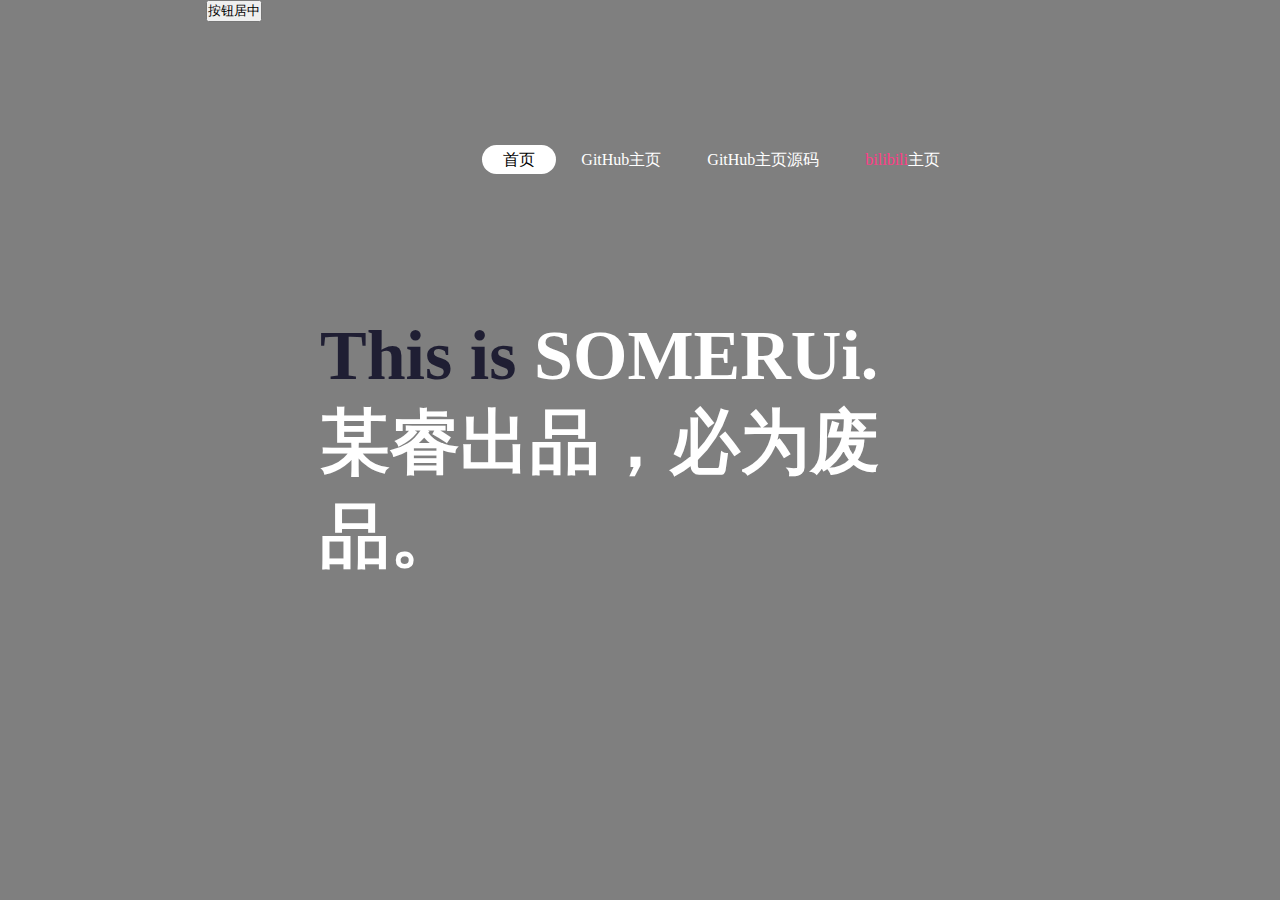
<file: index_1.html>
<!DOCTYPE html>
<html lang="en">
<head>
    <meta charset="UTF-8">
    <meta http-equiv="X-UA-Compatible" content="IE=edge">
    <meta name="viewport" content="width=device-width, initial-scale=1.0">
    <title>SOMERUi's Official site</title>
    <!-- <link rel="stylesheet" type="text/css" href="css/style.css" /> -->
    <style>
        *{
            padding: 0;
            margin: 0;
            font-family: "微软雅黑";
        }
        header{
            background-image:linear-gradient(rgba(0,0,0,0.5),rgba(0,0,0,0.5)), url(https://th.bing.com/th/id/R.bf1624afe04e1863eea8d25e03776439?rik=jFuToOvsnrJ86Q&riu=http%3a%2f%2fimage.qianye88.com%2fpic%2f262f4623e38439b9a40d6d78460d559b&ehk=h8Z4WT1xqKoSoxQ4mc2BcBI3LpHSuSLBUtlCK9EPaPU%3d&risl=&pid=ImgRaw&r=0);
            height: 100vh;
            background-size: cover;
            background-position: center;
        }
    
        ul{
            float: right;
            list-style-type: none;
            margin: 15px;
        }
        ul li{
            display: inline-block;
        }
    
        ul li a{
            text-decoration: none;
            color: #fff;
            padding: 5px 20px;
            border: 1px solid transparent;
            transition: .6s ease;
            border-radius: 20px;
        }
    
        ul li a:hover{
            background-color: #fff;
            color: #000;
        }
        ul li.active a{
            background-color: #fff;
            color: #000;
        }
        .title{
            position: absolute;
            top:50%;
            left:50%;
            transform: translate(-50%,-50%);
        }
        .title h1{
            color: #fff;
            font-size: 70px;
            font-family: Century Gothic;
        }
    </style>
</head>
<body>
    <header>
        <div class="main">
            <ul>
                <li class="active"><a href="#">首页</a></li>
                <li><a href="https://github.com/somerui" target="_blank">GitHub主页</a></li>
                <li><a href="https://github.com/somerui/somerui.github.io" target="_blank">GitHub主页源码</a></li>
                <li><a href="https://space.bilibili.com/652574224" target="_blank"><span style="color: #ff3c87;">bilibili</span>主页</a></li>
                
                <iframe src="//player.bilibili.com/player.html?aid=482738993&bvid=BV1sT411v78Z&cid=1029704346&page=1" scrolling="no" border="0" frameborder="no" framespacing="0" allowfullscreen="true"> </iframe>
                
            </ul>
        </div>
        <div>   
            <button  style="display:block;margin:0 auto">按钮居中</button>                      
         </div>
         
        <div class="title">
            <h1><span style="color: #1f1e33;">This is</span> SOMERUi.</h1>
            <h1><span style="color: #ffffff;">某睿出品，必为废品。</h1>
            
            </div>

    </header>
</body>

</html>
</file>
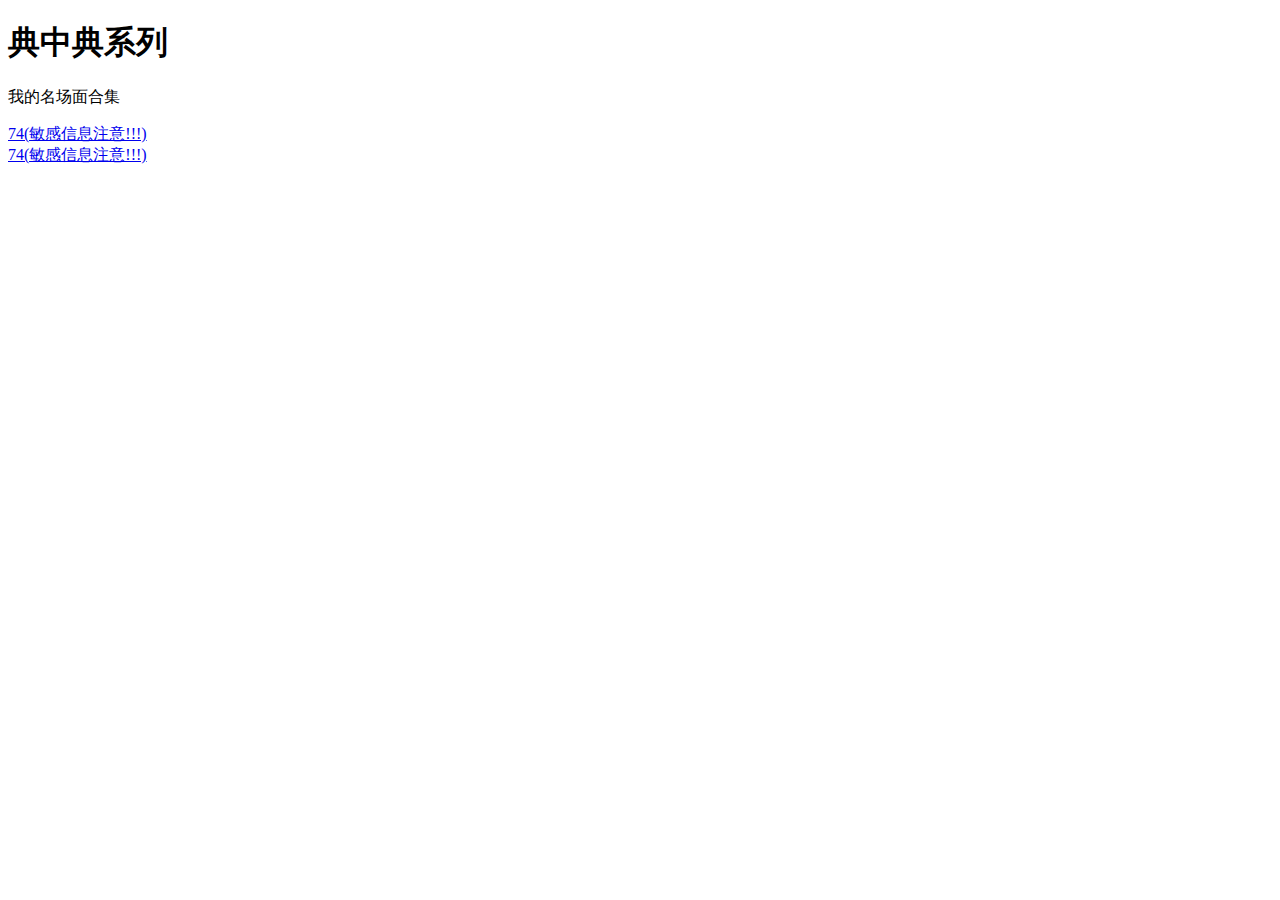
<file: mcm.html>
<!DOCTYPE html>
<html>
<head>
<meta charset="utf-8">
<title>典中典系列</title>
</head>
<body>

<h1>典中典系列</h1>
<p>我的名场面合集</p>
<li><a href="https://somerui.github.io/index.html" target="_blank">74(敏感信息注意!!!)</a></li>
<li><a href="https://somerui.github.io/index.html" target="_blank">74(敏感信息注意!!!)</a></li>

</body>
</html>
</file>
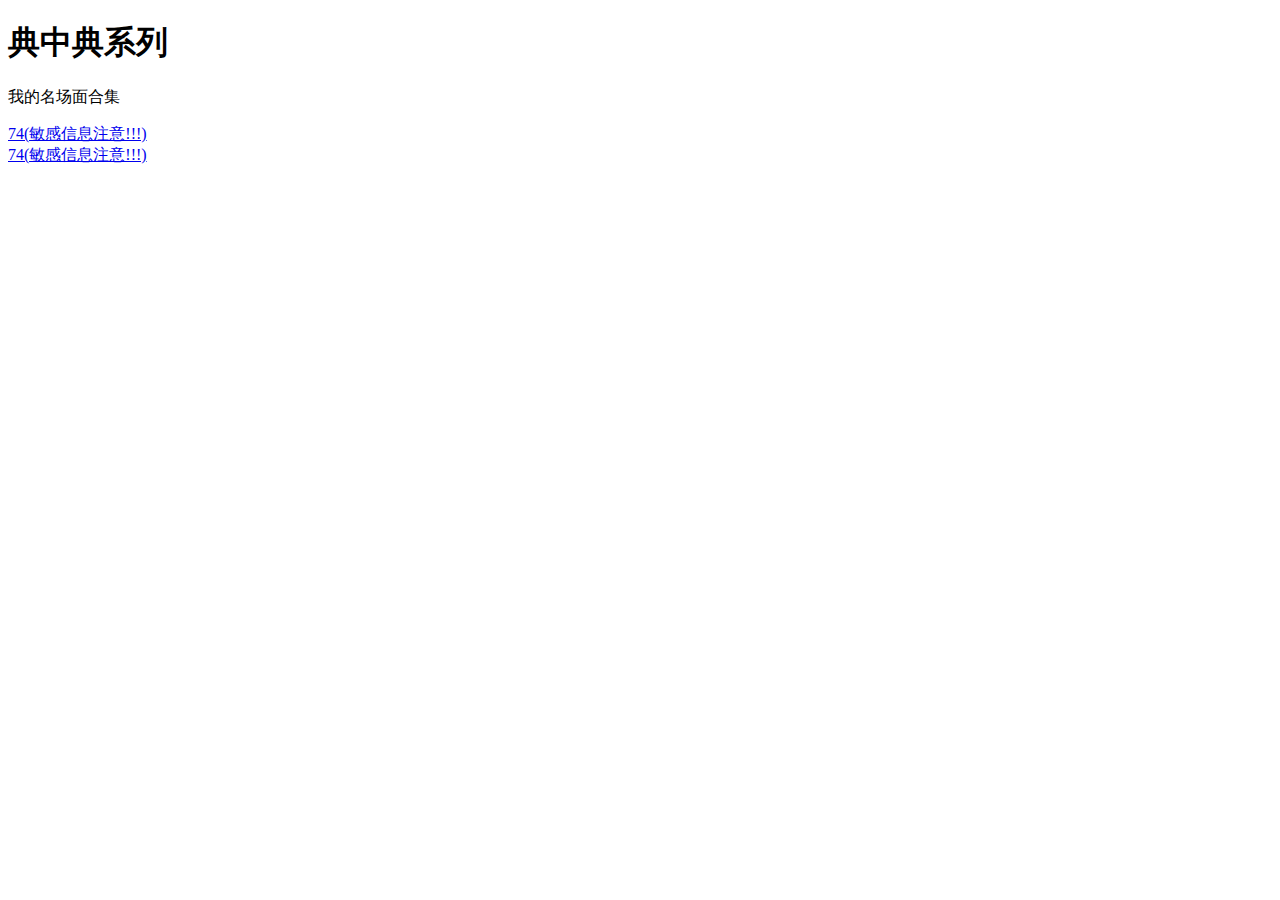
<file: docs/mcm.html>
<!DOCTYPE html>
<html>
<head>
<meta charset="utf-8">
<title>典中典系列</title>
</head>
<body>

<h1>典中典系列</h1>
<p>我的名场面合集</p>
<li><a href="https://somerui.github.io/index.html" target="_blank">74(敏感信息注意!!!)</a></li>
<li><a href="https://somerui.github.io/index.html" target="_blank">74(敏感信息注意!!!)</a></li>

</body>
</html>
</file>
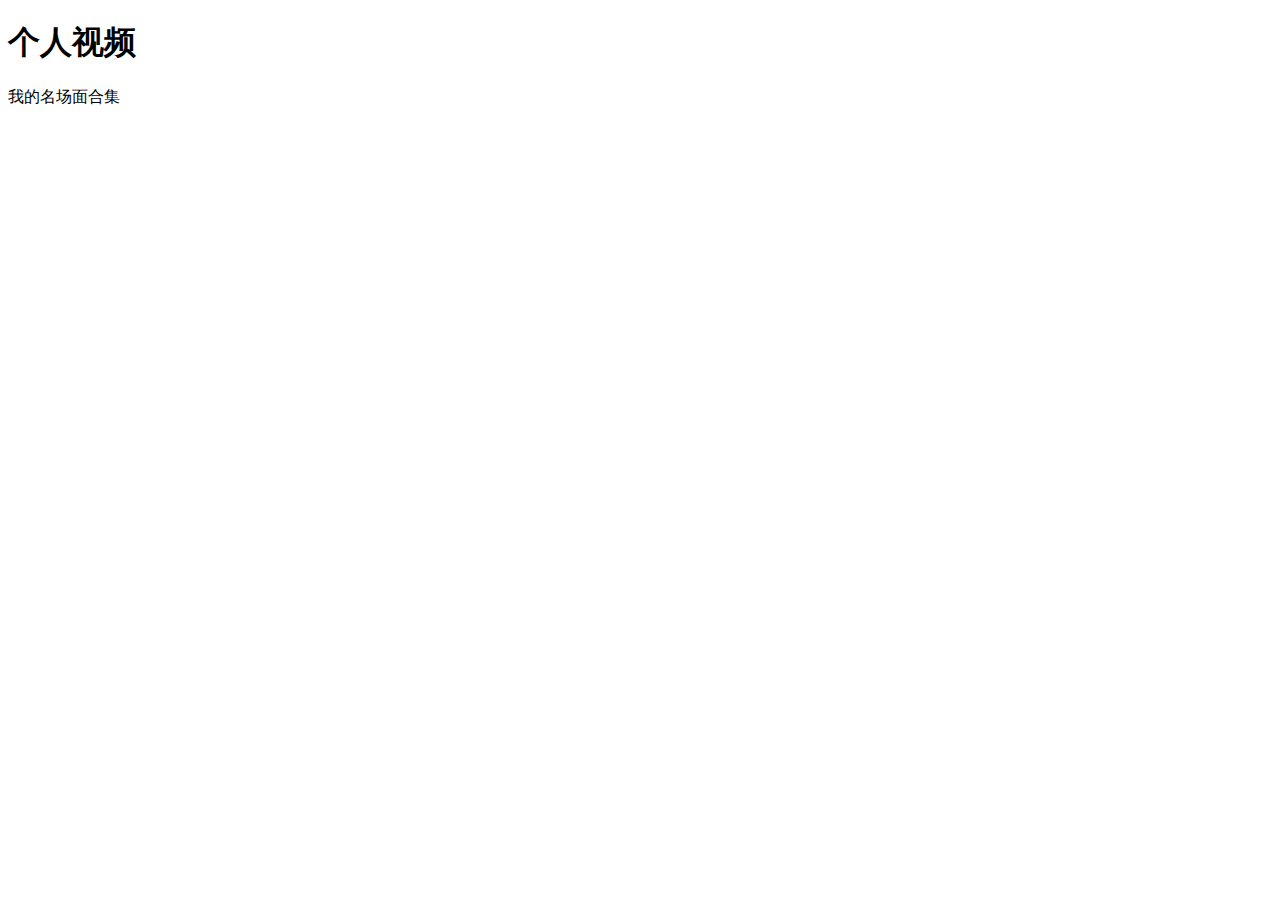
<file: docs/video.html>
<!DOCTYPE html>
<html>
<head>
<meta charset="utf-8">
<title>视频合集</title>
</head>
<body>

<h1>个人视频</h1>
<p>我的名场面合集</p>
<iframe src="//player.bilibili.com/player.html?aid=482738993&bvid=BV1sT411v78Z&cid=1029704346&page=1" scrolling="no" border="1" frameborder="no" framespacing="0" allowfullscreen="true"> </iframe>


</body>
</html>
</file>
